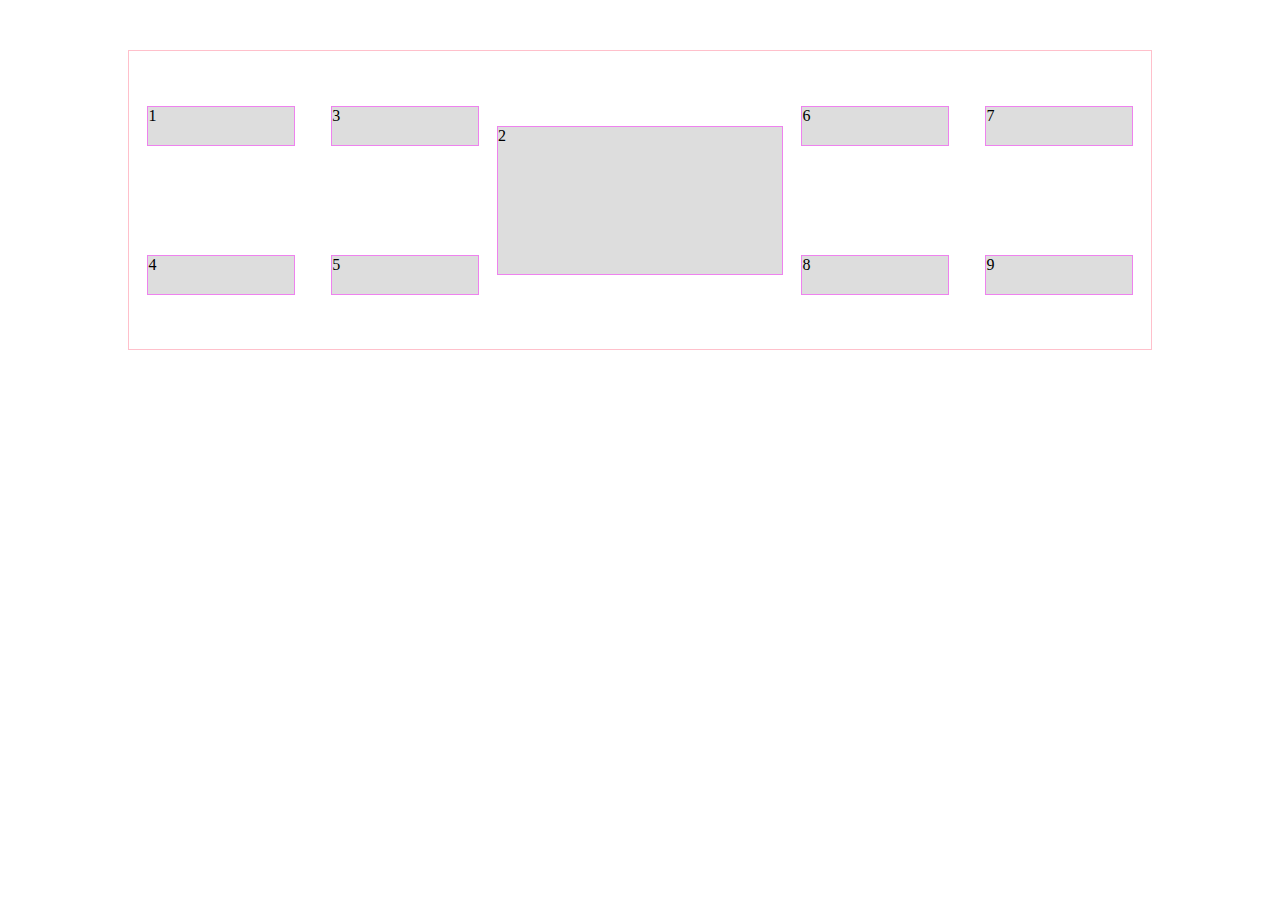
<file: changingSizeCarousel/index.html>
<!DOCTYPE html>
<html>
    <head>
        <title>Changing Size Carousel</title>
        <meta name="viewport" content="width=device-width, initial-scale=1.0">
        <link rel="stylesheet" href="style.css">
        <script src="https://cdnjs.cloudflare.com/ajax/libs/jquery/3.4.0/jquery.min.js"></script>
    </head>
    <body>
        <div class="media-logos grid-wrapper"  id="contentBox">
            <div class=" content-item" id="i1">1</div>
            <div class=" content-item active" id="i2">2</div>
            <div class=" content-item " id="i3">3</div>
            <div class=" content-item " id="i4">4</div>
            <div class=" content-item " id="i5">5</div>
            <div class=" content-item" id="i6">6</div>
            <div class=" content-item" id="i7">7</div>
            <div class=" content-item" id="i8">8</div>
            <div class=" content-item" id="i9">9</div>
            <!--<div class=" content-item" id="i10">10</div>
            <div class=" content-item " id="i11">11</div>
            <div class="content-item" id="i12">12</div>
            <div class="content-item" id="i13">13</div>
            <div class="content-item" id="i14">14</div>
            <div class="content-item" id="i15">15</div>
            <div class="content-item" id="i16">16</div>
            <div class="content-item" id="i17">17</div>
            <div class="content-item" id="i18">18</div>
-->
        </div>
        <script src="main.js"></script>

    </body>
</html>
</file>
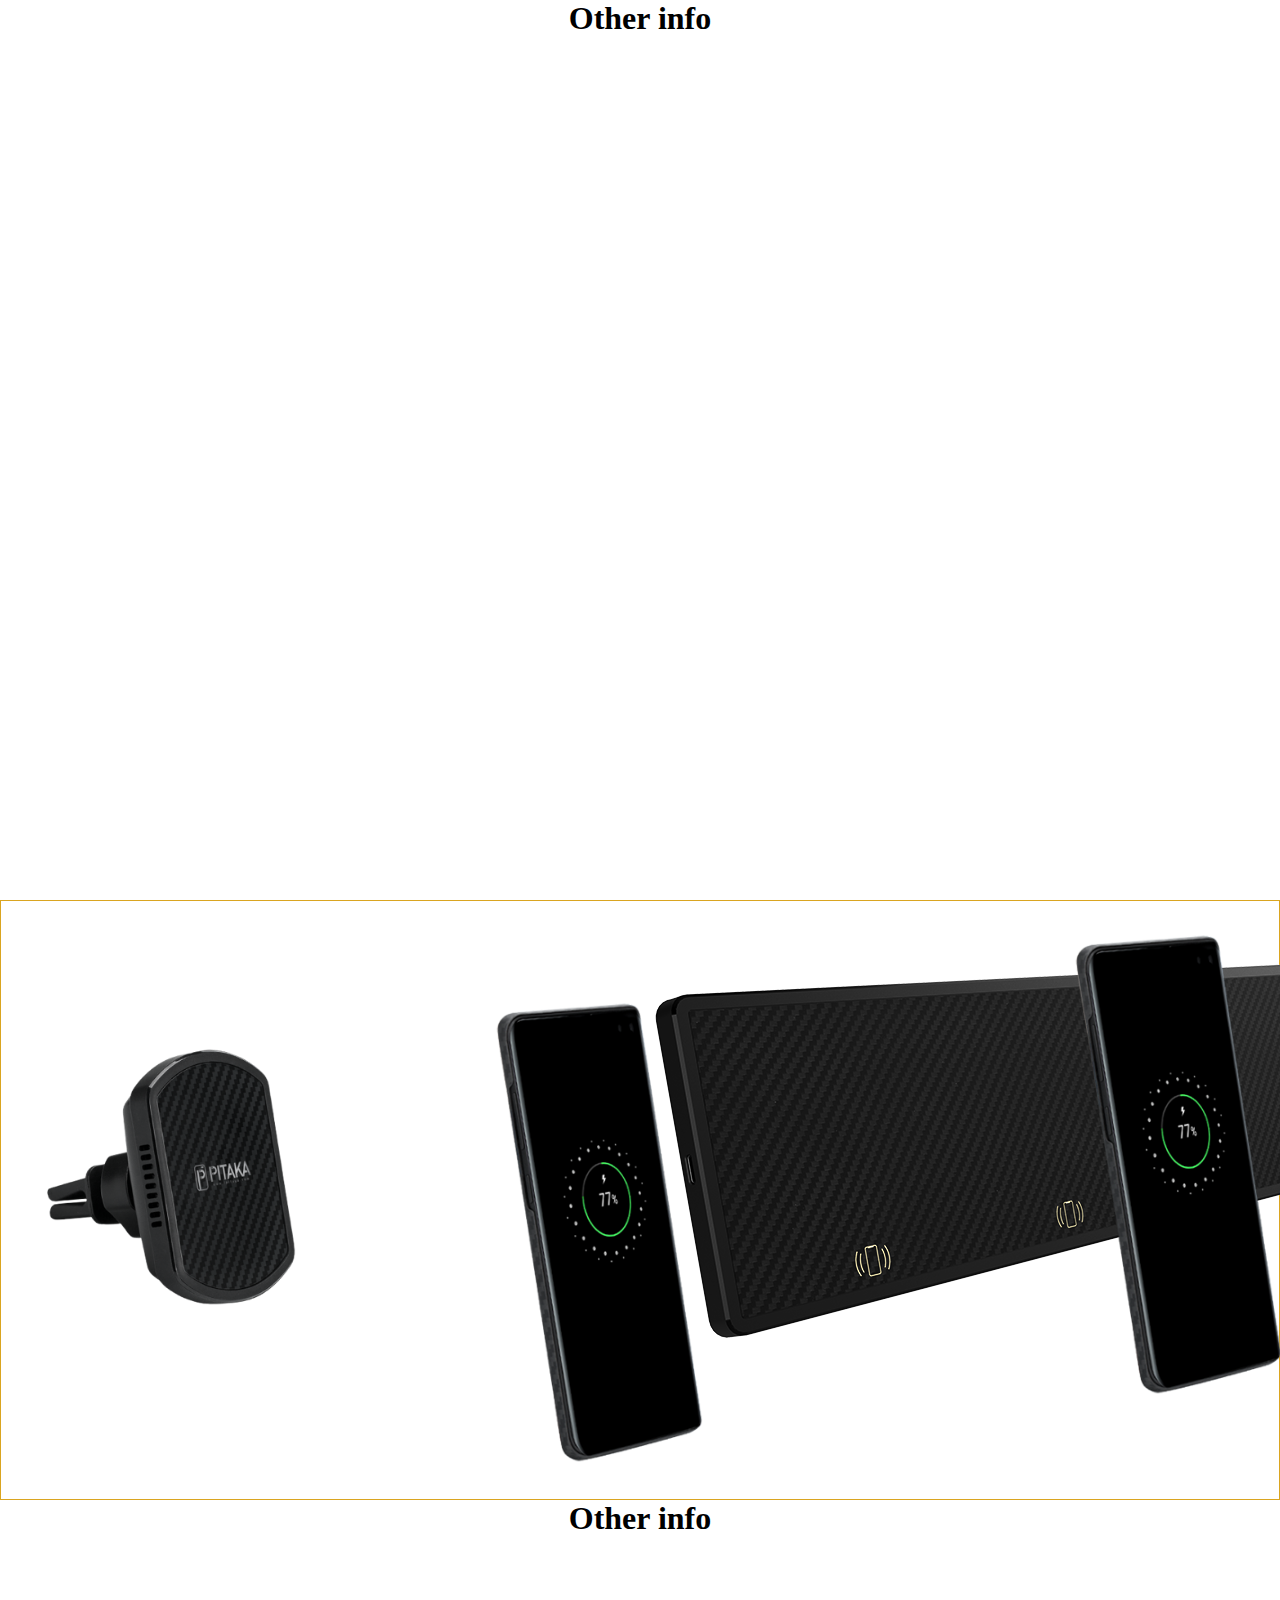
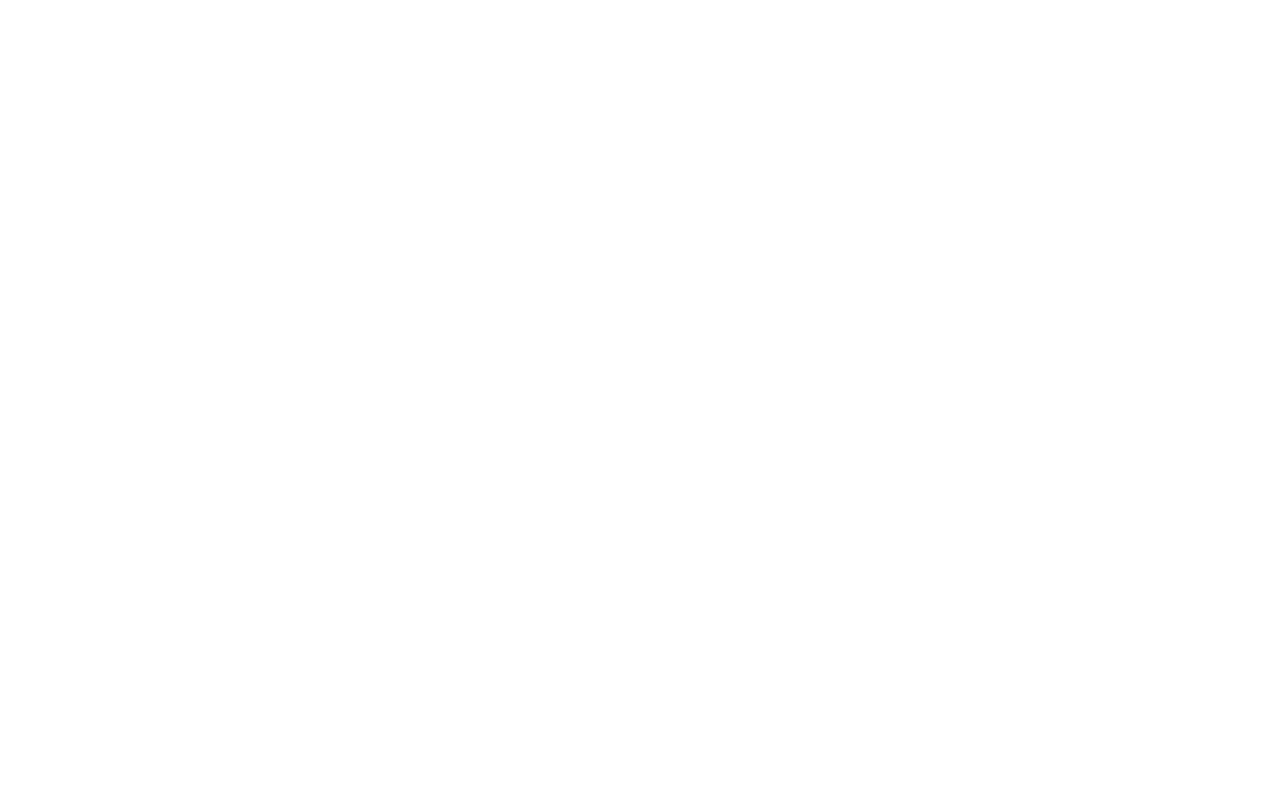
<file: day1/index1.html>
<!DOCTYPE html>
<html>

<head>
    <title>Demo1</title>
    <meta http-equiv="Content-Type" content="text/html;charset=UTF-8">
    <meta name="viewport" content="width=device-width, initial-scale=1.0">
    <link rel="stylesheet" href="style1.css">
    <script src="https://cdnjs.cloudflare.com/ajax/libs/jquery/3.4.0/jquery.min.js"></script>
</head>

<body>
    <div class="info">
        <h1>Other info</h1>
    </div>
    <div class="wrapper" id="wrapper">
        <div class="left">
            <div class="img-lt-wrapper">
                <img class="magmount" src="./assets/anim-magmount-s10.png">
                <img class="case" src="./assets/s10-with-MagCase.png" >
            </div>
        </div>
        <div class="right">
            <div class="img-rt-wrapper">
                <img class="magbar" src="./assets/anim-magbar-s10.png">
                <img class="case" src="./assets/s10-with-MagCase.png" >
            </div>
        </div>
    </div>
    <div class="info">
            <h1>Other info</h1>
        </div>
    
    <script src="./main1.js"></script>
</body>

</html>
</file>
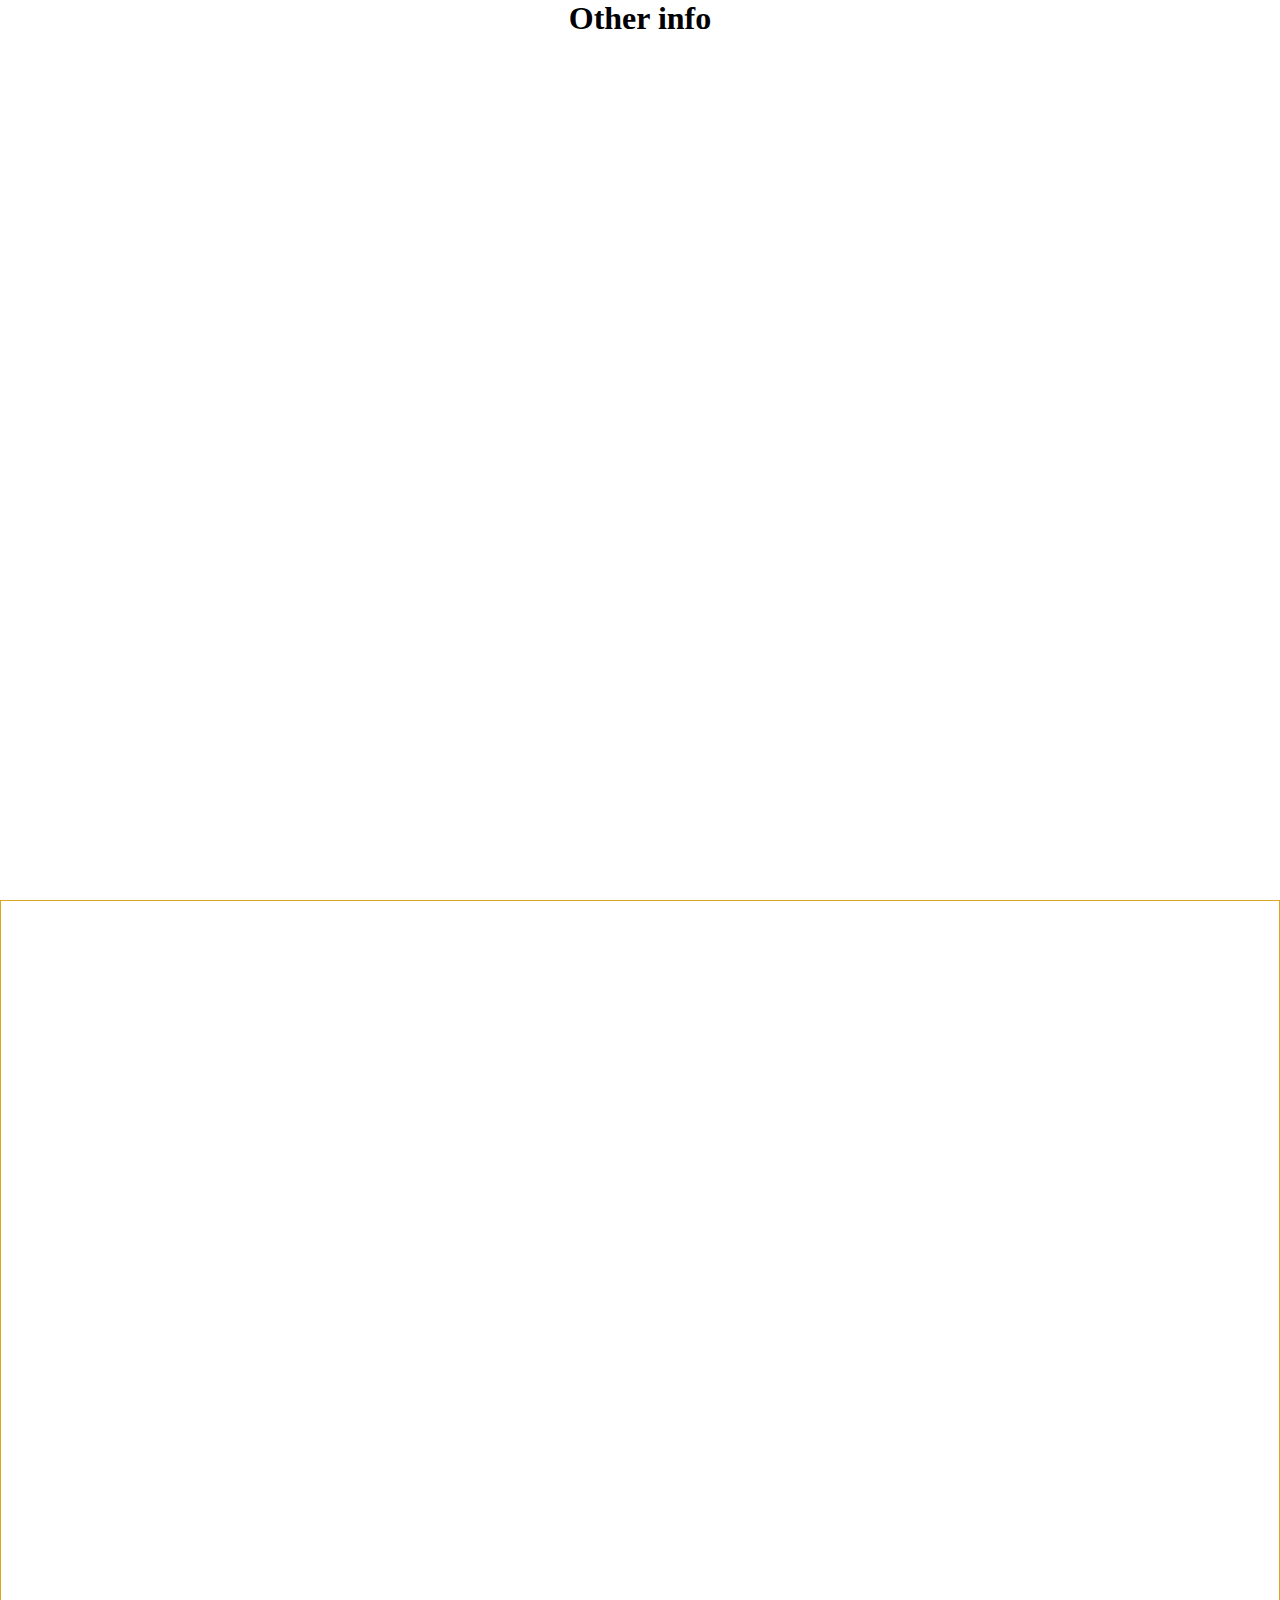
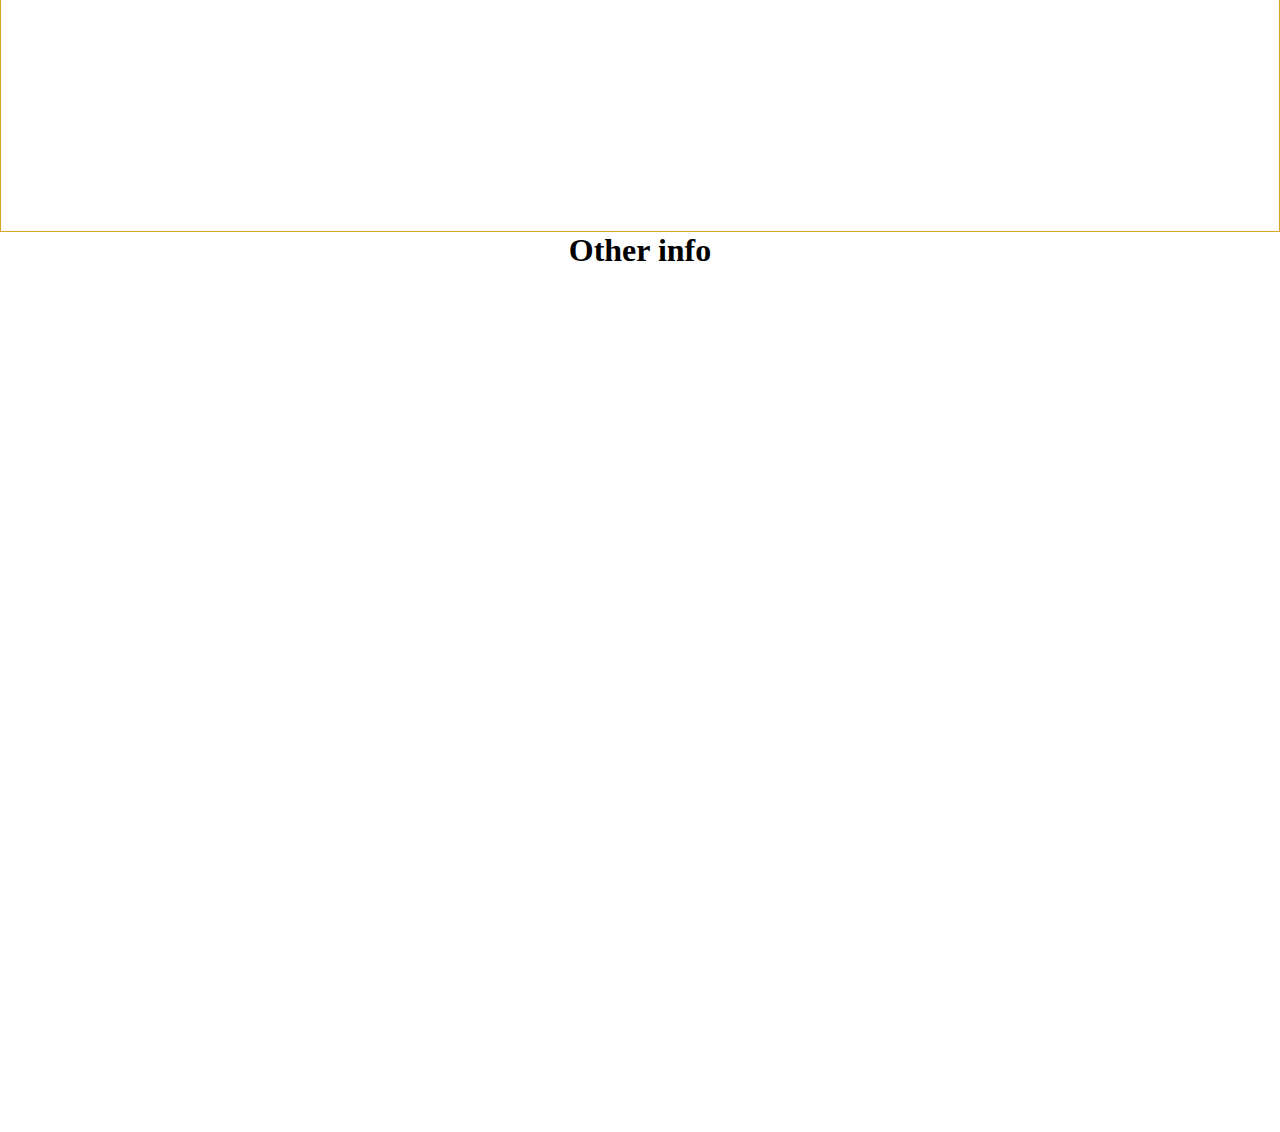
<file: day1/index2.html>
<!DOCTYPE html>
<html>

<head>
    <title>Demo2</title>
    <meta http-equiv="Content-Type" content="text/html;charset=UTF-8">
    <meta name="viewport" content="width=device-width, initial-scale=1.0">
    <link rel="stylesheet" href="style2.css">
    <script src="https://cdnjs.cloudflare.com/ajax/libs/jquery/3.4.0/jquery.min.js"></script>
</head>

<body>
    <div class="info">
        <h1>Other info</h1>
    </div>
    <div class="wrapper" id="wrapper">
        <div class="row">
            <div class="itemLf"></div>
            <div class="itemRt"></div>
        </div>
        <div class="row">
            <div class="itemLf"></div>
            <div class="itemRt"></div>
        </div>
        <div class="row">
            <div class="itemLf"></div>
            <div class="itemRt"></div>
        </div>
    </div>
    <div class="info">
            <h1>Other info</h1>
        </div>
    
    <script src="./main2.js"></script>
</body>

</html>
</file>
<file: changingSizeCarousel/style.css>
*{box-sizing:border-box;padding: 0;margin: 0;}

.media-logos{
    margin:50px auto;
    height: 300px;
    width: 80%;
    border:1px solid pink;

    /*display: grid;
    display: -moz-grid;
    grid-template-columns: repeat(6,6%) 28% repeat(6,6%);
    grid-template-rows: 50% 50%;
    grid-template-areas: 
        "item1 item1 item2 item2 item3 item3 active-item item4 item4 item5 item5 item6 item6"
        "item7 item7 item7 item8 item8 item8 active-item item9 item9 item9 item10 item10 item10";
    justify-items: center;
    align-items: center;*/
}

.content-item{
    height:40px;
    width:80%;
    background: #ddd;
    border:1px solid violet;
}

/*.item1{
    grid-area: item1 1/1/2/3;
}

.item2{
    grid-area: item2 1/3/2/5;
}

.item3{
    grid-area: item3 1/5/2/7;
}

.item4{
    grid-area: item4 1/8/2/10;
}

.item5{
    grid-area: item5 1/10/2/12;
}

.item6{
    grid-area: item6 1/12/2/14;
}

.item7{
    grid-area: item7 2/1/3/4;
}

.item8{
    grid-area: item8 2/4/3/7;
}

.item9{
    grid-area: 2/8/3/11;
}

.item10{
    grid-area: 2/11/3/14;
}*/


.content-item.active{
    /*grid-area: active-item 1/7/3/8;
    grid-column: 7 / span 1;
    grid-row: 1 / 3 ;*/
    width:100%;
    height: 50%;
}
</file>
<file: day1/style1.css>
*{
    padding: 0;
    margin: 0;
    box-sizing: border-box;
}

.info{
    width:100vw;
    height:100vh;
    text-align: center;
}

.wrapper{
    width:100vw;
    height: 600px;
    border:1px solid goldenrod;
}

.left{
    width:45%;
    height: 100%;
    display: inline-block;
}

.right{
    width: 53%;
    height: 100%;
    display: inline-block;
}
/* first pic */

.img-lt-wrapper{
    padding:5% 8%;
    position: relative;

}

.magmount{
    width:250px;
}

/* second pic */
.img-rt-wrapper{
    padding:5% 8%;
    position: relative;
}


.case{
    position: absolute;
    top:0;
    left:400px;
    width:560px;
}

@media screen and (max-width:800px){
    #wrapper{
        display: none;
    }
}
</file>
<file: day1/style2.css>
*{
    padding: 0;
    margin: 0;
    box-sizing: border-box;
}

.info{
    width:100vw;
    height:100vh;
    text-align: center;
}

.wrapper{
    width:100vw;
    border:1px solid goldenrod;
    overflow: hidden;
}

.row{
    margin-top: 10px;

    width:100%;
    height: 300px;
    position: relative;
}

.itemLf{
    position: absolute;
background: plum;
    height: 300px;
    width:45%;
    display: none;
}


.itemRt{
    position: absolute;
    height: 300px;
    border:1px solid plum;
    width:45%;
    display: none;
}

@keyframes lfSlidingOut{
    0%{
        opacity:0;
        left:-500px;
    }
    100%{
        opacity:1;
        left:0;
    }
}

@keyframes lfSlidingIn{
    0%{
        opacity:0;
        left:-500px;
    }
    100%{
        opacity:1;
        left:0;
    }
}

@keyframes rtSlidingOut{
    0%{
        opacity:0;
        right:-500px;
    }
    100%{
        opacity:1;
        right:0;
    }
}

@keyframes rtSlidingIn{
    0%{
        opacity:0;
        right:-500px;
    }
    100%{
        opacity:1;
        right:0;
    }
}
</file>
